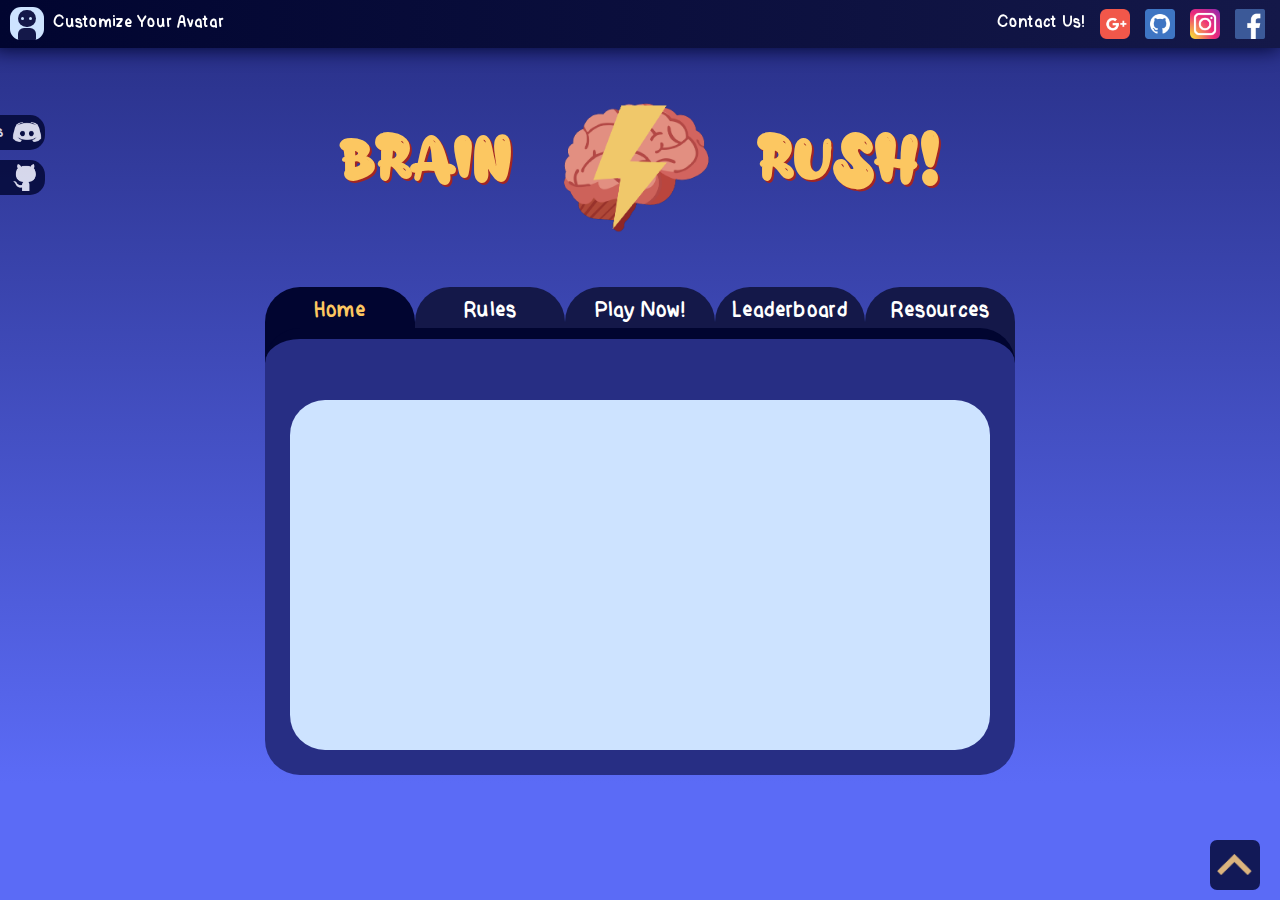
<file: index.html>
<!DOCTYPE html>
<html>
<head>
	<title> Brain Rush </title>
	<meta charset="UTF-8">
	<meta name="author" content="ORDONA, Victoria Alexandra I.">
	<meta name="keywords" content= "Home, Brain, Rush"> 
	<meta name="revised" content="08-05-2022">
	<link rel="icon" href="images/icons/brainRush.png" type="image/png"> 
	<link rel="stylesheet" type="text/css" href="css/brainRush.css">
</head>
<body>

<header>
<div id = "header">
	<div id = "user">
		<div id = "userBody">
			<div id = "userHead">
				<div class = "eyes" id = "leftEye"> </div>
				<div class = "eyes" id = "rightEye"> </div>
			</div>
		</div>
	</div>

	<p id = "leftText" onclick = "openCustom();"> Customize Your Avatar </p>
	<a href = "https://www.facebook.com/victoria.ordona.501/" target = "blank"> <div class = "socialLinks" id = "facebook"> </div> </a>
	<a href = "https://www.instagram.com/victxria.xrdxna/" target = "blank"> <div class = "socialLinks" id = "instagram"> </div> </a>
	<a href = "https://github.com/viordona" target = "blank"> <div class = "socialLinks" id = "github"> </div> </a>
	<a href = "mailto:b2025viordona@pshs.edu.ph" target = "blank"> <div class = "socialLinks" id = "gmail"> </div> </a>
	<p id = "rightText"> Contact Us! </p>
</div>
</header>

<section>
<div id = "customization">
	<form id = "avatar">
		<div id = "closeCustom" onclick = "closeCustom();"> X </div>
		<div id = "customUser">
			<div id = "gameUser">
				<div id = "user">
					<div id = "userBody">
						<div id = "userHead">
							<div class = "eyes" id = "leftEye"> </div>
							<div class = "eyes" id = "rightEye"> </div>
						</div>
					</div>
				</div>
			</div>
		</div>
		<div id = "customChoices">
			<label for = "bgColor"> Background Color: </label>
			<input type = "color" id = "bgColor" name = "bgColor" value = "#cde3ff" onfocus = "changeToGreen(this);"><br><br>
			<label for = "headColor"> Head Color: </label>
			<input type = "color" id = "headColor" name = "headColor" value = "#141849" onfocus = "changeToGreen(this);"><br><br>
			<label for = "leftEyeColor:"> Left Eye Color: </label>
			<input type = "color" id = "leftEyeColor" name = "leftEyeColor" value = "#cde3ff" onfocus = "changeToGreen(this);"><br><br>
			<label for = "rightEyeColor"> Right Eye Color: </label>
			<input type = "color" id = "rightEyeColor" name = "rightEyeColor" value = "#cde3ff" onfocus = "changeToGreen(this);"><br><br>
			<label for = "bodyColor"> Body Color: </label>
			<input type = "color" id = "bodyColor" name = "bodyColor" value="#141849" onfocus = "changeToGreen(this);"><br><br>
			<label for = "username" id = "customName"></label>
			<input type = "text" id = "username" class = "customRight" name = "username" value = "You" maxlength = "15" onfocus = "changeToGreen(this);" onblur = "changeToRed(this);"><br><br>
			<input type = "submit" onclick = "temporary();" >
			<input type = "reset" onclick = "changeToNormal();">
		</div>
	</form>
</div>
</section>

<header>
<div id = "title">
	<h1 id = "moveToCenter"> Brain </h1>
	<img id = "title" src = "images/icons/brainRush.png" alt = "Brain Rush Logo"> </img>
	<h1> Rush! </h1>
</div>
</header>

<nav>
<div id = "navigation">
	<div id = "focused"> <a href = "index.html"> Home </a> </div>
	<div class = "unfocused"> <a href = "htdocs/rules.html"> Rules </a> </div>
	<div class = "unfocused"> <a href = "htdocs/playNow.html"> Play Now! </a> </div>
	<div class = "unfocused"> <a href = "htdocs/leaderboard.html"> Leaderboard </a> </div>
	<div class = "unfocused"> <a href = "htdocs/resources.html"> Resources </a> </div>
</div>
</nav>

<section>
<div id = "body"> 
	<div id = "contentSquare"></div>
</div>
</section>

<aside>
<a href = "#"> 
	<div id = "backToTop"> 
		<img id = "arrow" src = "images/icons/arrow.png" alt = "Back To Top"> </img> 
	</div>
</a>

<div id = "sideButtonContainer">
	<div class = "sideButton"> 
		<a href = "https://www.discord.com/users/740143788831408159" target = "blank" class = "sideLink"> Questions & Suggestions </a> 
		<img id = "sideDiscord" src = "images/icons/discord.png" alt = "Discord Logo"> </img>
	</div> 
	
	<div class = "sideButton"> 
		<a href = "https://github.com/viordona/Project_SodiumOrdona.git" target = "blank" class = "sideLink"> View the Website's Code </a> 
		<img id = "sideGithub" src = "images/icons/github2.png" alt = "Discord Logo"> </img> 
	</div>
</div>
</aside>

<script src = "script/brainRush.js"></script>
<script>
alert("The home page content and footer have not been made yet, and there are many features unavailable. Please proceed to the other pages.");
</script>
</body>
</html>
</file>
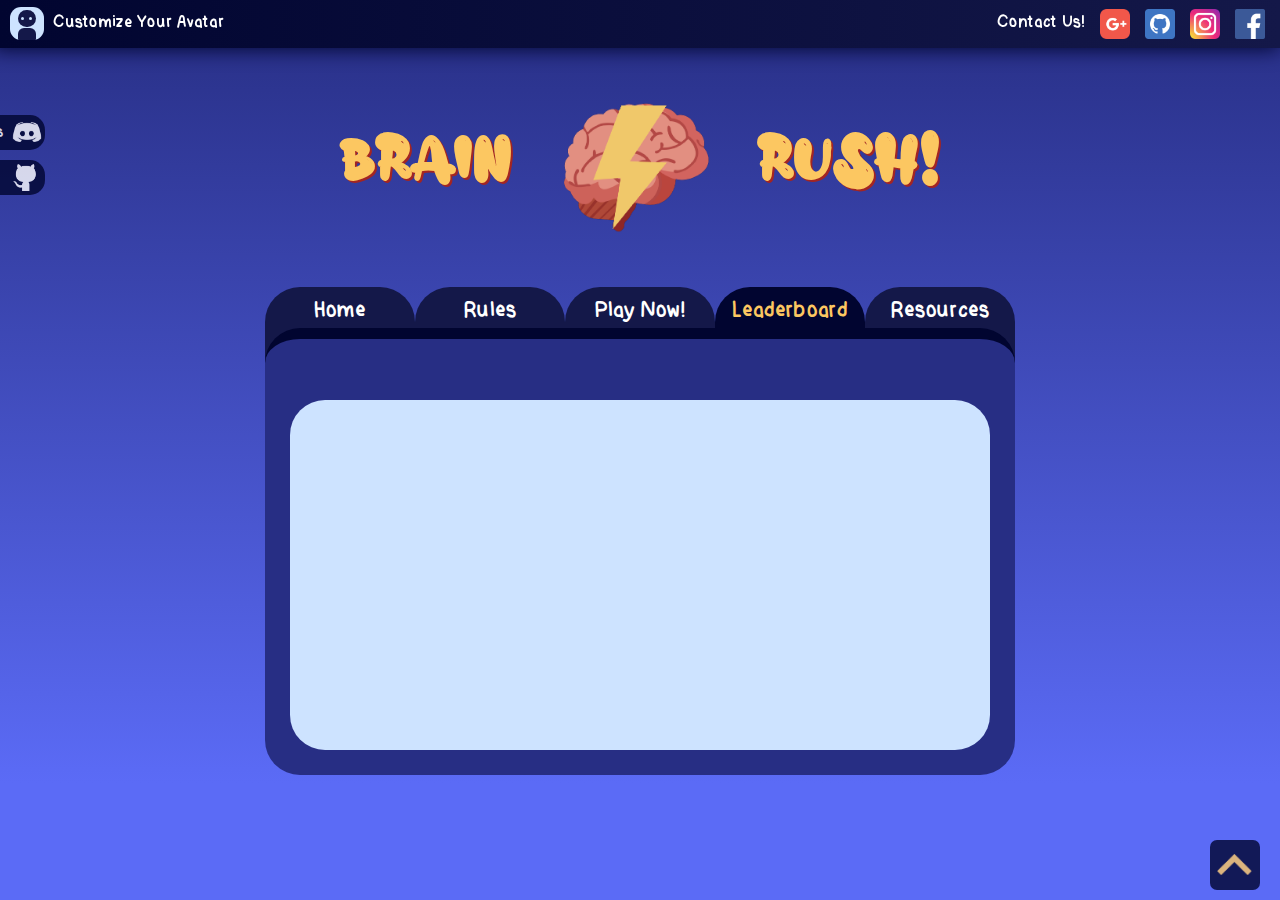
<file: htdocs/leaderboard.html>
<!DOCTYPE html>
<html>
<head>
	<title> Brain Rush </title>
	<meta charset="UTF-8">
	<meta name="author" content="ORDONA, Victoria Alexandra I.">
	<meta name="keywords" content=""> 
	<meta name="revised" content="13-05-2022">
	<link rel="icon" href="../images/icons/brainRush.png" type="image/png"> 
	<link rel="stylesheet" type="text/css" href="../css/brainRush.css">
</head>
<body>

<header>
<div id = "header">
	<div id = "user">
		<div id = "userBody">
			<div id = "userHead">
				<div class = "eyes" id = "leftEye"> </div>
				<div class = "eyes" id = "rightEye"> </div>
			</div>
		</div>
	</div>

	<p id = "leftText" onclick = "openCustom();"> Customize Your Avatar </p>
	<a href = "https://www.facebook.com/victoria.ordona.501/" target = "blank"> <div class = "socialLinks" id = "facebook"> </div> </a>
	<a href = "https://www.instagram.com/victxria.xrdxna/" target = "blank"> <div class = "socialLinks" id = "instagram"> </div> </a>
	<a href = "https://github.com/viordona" target = "blank"> <div class = "socialLinks" id = "github"> </div> </a>
	<a href = "mailto:b2025viordona@pshs.edu.ph" target = "blank"> <div class = "socialLinks" id = "gmail"> </div> </a>
	<p id = "rightText"> Contact Us! </p>
</div>
</header>

<section>
<div id = "customization">
	<form id = "avatar">
		<div id = "closeCustom" onclick = "closeCustom();"> X </div>
		<div id = "customUser">
			<div id = "gameUser">
				<div id = "user">
					<div id = "userBody">
						<div id = "userHead">
							<div class = "eyes" id = "leftEye"> </div>
							<div class = "eyes" id = "rightEye"> </div>
						</div>
					</div>
				</div>
			</div>
		</div>
		<div id = "customChoices">
			<label for = "bgColor"> Background Color: </label>
			<input type = "color" id = "bgColor" name = "bgColor" value = "#cde3ff" onfocus = "changeToGreen(this);"><br><br>
			<label for = "headColor"> Head Color: </label>
			<input type = "color" id = "headColor" name = "headColor" value = "#141849" onfocus = "changeToGreen(this);"><br><br>
			<label for = "leftEyeColor:"> Left Eye Color: </label>
			<input type = "color" id = "leftEyeColor" name = "leftEyeColor" value = "#cde3ff" onfocus = "changeToGreen(this);"><br><br>
			<label for = "rightEyeColor"> Right Eye Color: </label>
			<input type = "color" id = "rightEyeColor" name = "rightEyeColor" value = "#cde3ff" onfocus = "changeToGreen(this);"><br><br>
			<label for = "bodyColor"> Body Color: </label>
			<input type = "color" id = "bodyColor" name = "bodyColor" value="#141849" onfocus = "changeToGreen(this);"><br><br>
			<label for = "username" id = "customName"></label>
			<input type = "text" id = "username" class = "customRight" name = "username" value = "You" maxlength = "15" onfocus = "changeToGreen(this);" onblur = "changeToRed(this);"><br><br>
			<input type = "submit" onclick = "temporary();" >
			<input type = "reset" onclick = "changeToNormal();">
		</div>
	</form>
</div>

<header>
<div id = "title">
	<h1 id = "moveToCenter"> Brain </h1>
	<img id = "title" src = "../images/icons/brainRush.png" alt = "Brain Rush Logo"> </img>
	<h1> Rush! </h1>
</div>
</header>

<nav>
<div id = "navigation">
	<div class = "unfocused"> <a href = "../index.html"> Home </a> </div>
	<div class = "unfocused"> <a href = "rules.html"> Rules </a> </div>
	<div class = "unfocused"> <a href = "playNow.html"> Play Now! </a> </div>
	<div id = "focused"> <a href = "leaderboard.html"> Leaderboard </a> </div>
	<div class = "unfocused"> <a href = "resources.html"> Resources </a> </div>
</div>
</nav>

<section>
<div id = "body"> 
	<div id = "contentSquare"></div>
</div>
</section>

<aside>
<a href = "#"> 
	<div id = "backToTop"> 
		<img id = "arrow" src = "../images/icons/arrow.png" alt = "Back To Top"> </img> 
	</div>
</a>

<div id = "sideButtonContainer">
	<div class = "sideButton"> 
		<a href = "https://www.discord.com/users/740143788831408159" target = "blank" class = "sideLink"> Questions & Suggestions </a> 
		<img id = "sideDiscord" src = "../images/icons/discord.png" alt = "Discord Logo"> </img>
	</div> 
	
	<div class = "sideButton"> 
		<a href = "https://github.com/viordona/Project_SodiumOrdona.git" target = "blank" class = "sideLink"> View the Website's Code </a> 
		<img id = "sideGithub" src = "../images/icons/github2.png" alt = "Discord Logo"> </img> 
	</div>
</div>
</aside>

<script src = "../script/brainRush.js"> </script>
<script>
alert("The code for leaderboard is unfinished, so it is currently unavailable. Please proceed to the other pages.");
</script>

</body>
</html>
</file>
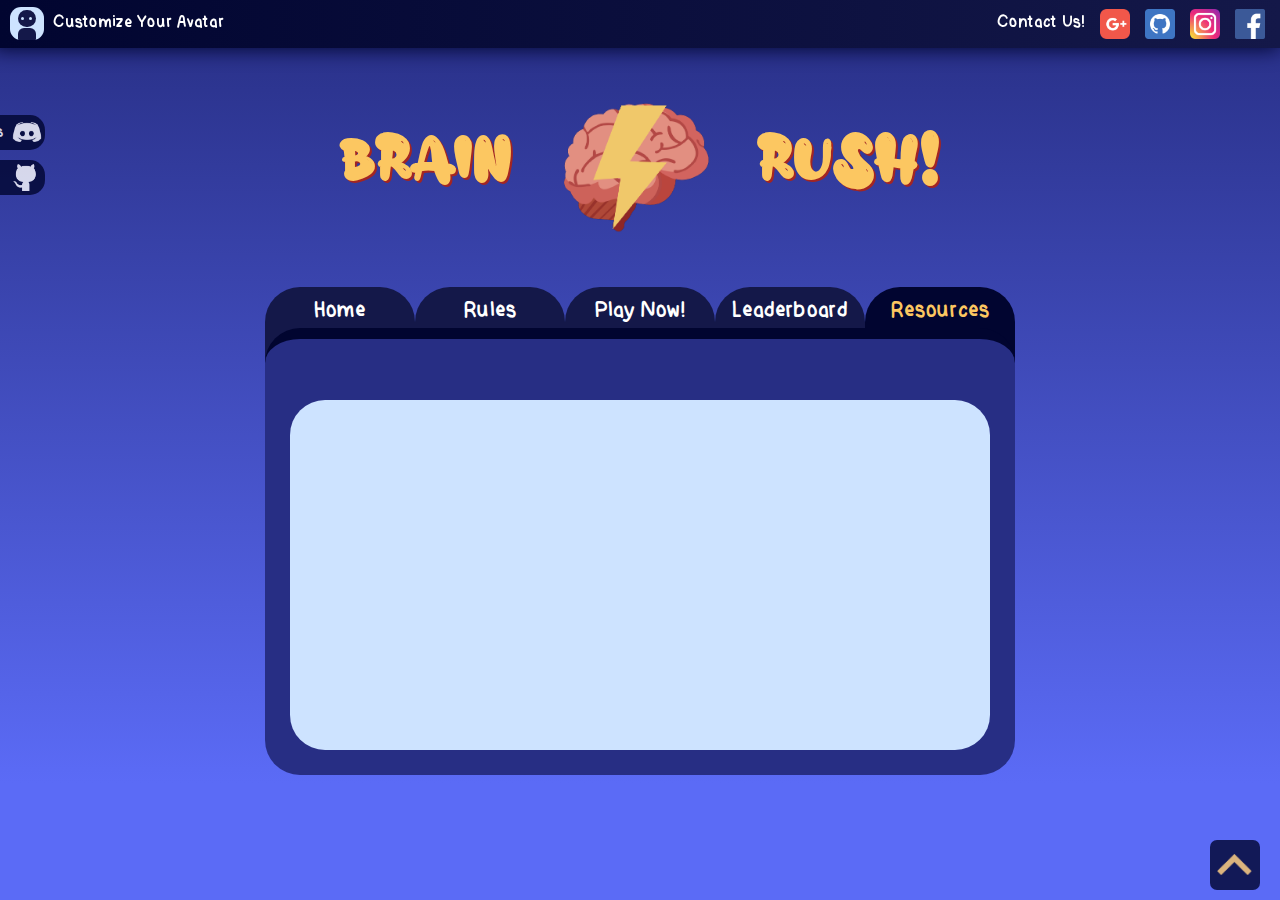
<file: htdocs/resources.html>
<!DOCTYPE html>
<html>
<head>
	<title> Brain Rush </title>
	<meta charset="UTF-8">
	<meta name="author" content="ORDONA, Victoria Alexandra I.">
	<meta name="keywords" content="Resources, Brain, Rush"> 
	<meta name="revised" content="08-05-2022">
	<link rel="icon" href="../images/icons/brainRush.png" type="image/png"> 
	<link rel="stylesheet" type="text/css" href="../css/brainRush.css">
</head>
<body>

<header>
<div id = "header">
	<div id = "user">
		<div id = "userBody">
			<div id = "userHead">
				<div class = "eyes" id = "leftEye"> </div>
				<div class = "eyes" id = "rightEye"> </div>
			</div>
		</div>
	</div>

	<p id = "leftText" onclick = "openCustom();"> Customize Your Avatar </p>
	<a href = "https://www.facebook.com/victoria.ordona.501/" target = "blank"> <div class = "socialLinks" id = "facebook"> </div> </a>
	<a href = "https://www.instagram.com/victxria.xrdxna/" target = "blank"> <div class = "socialLinks" id = "instagram"> </div> </a>
	<a href = "https://github.com/viordona" target = "blank"> <div class = "socialLinks" id = "github"> </div> </a>
	<a href = "mailto:b2025viordona@pshs.edu.ph" target = "blank"> <div class = "socialLinks" id = "gmail"> </div> </a>
	<p id = "rightText"> Contact Us! </p>
</div>
</header>

<section>
<div id = "customization">
	<form id = "avatar">
		<div id = "closeCustom" onclick = "closeCustom();"> X </div>
		<div id = "customUser">
			<div id = "gameUser">
				<div id = "user">
					<div id = "userBody">
						<div id = "userHead">
							<div class = "eyes" id = "leftEye"> </div>
							<div class = "eyes" id = "rightEye"> </div>
						</div>
					</div>
				</div>
			</div>
		</div>
		<div id = "customChoices">
			<label for = "bgColor"> Background Color: </label>
			<input type = "color" id = "bgColor" name = "bgColor" value = "#cde3ff" onfocus = "changeToGreen(this);"><br><br>
			<label for = "headColor"> Head Color: </label>
			<input type = "color" id = "headColor" name = "headColor" value = "#141849" onfocus = "changeToGreen(this);"><br><br>
			<label for = "leftEyeColor:"> Left Eye Color: </label>
			<input type = "color" id = "leftEyeColor" name = "leftEyeColor" value = "#cde3ff" onfocus = "changeToGreen(this);"><br><br>
			<label for = "rightEyeColor"> Right Eye Color: </label>
			<input type = "color" id = "rightEyeColor" name = "rightEyeColor" value = "#cde3ff" onfocus = "changeToGreen(this);"><br><br>
			<label for = "bodyColor"> Body Color: </label>
			<input type = "color" id = "bodyColor" name = "bodyColor" value="#141849" onfocus = "changeToGreen(this);"><br><br>
			<label for = "username" id = "customName"></label>
			<input type = "text" id = "username" class = "customRight" name = "username" value = "You" maxlength = "15" onfocus = "changeToGreen(this);" onblur = "changeToRed(this);"><br><br>
			<input type = "submit" onclick = "temporary();" >
			<input type = "reset" onclick = "changeToNormal();">
		</div>
	</form>
</div>
</section>

<header>
<div id = "title">
	<h1 id = "moveToCenter"> Brain </h1>
	<img id = "title" src = "../images/icons/brainRush.png" alt = "Brain Rush Logo"> </img>
	<h1> Rush! </h1>
</div>
</header>

<nav>
<div id = "navigation">
	<div class = "unfocused"> <a href = "../index.html"> Home </a> </div>
	<div class = "unfocused"> <a href = "rules.html"> Rules </a> </div>
	<div class = "unfocused"> <a href = "playNow.html"> Play Now! </a> </div>
	<div class = "unfocused"> <a href = "leaderboard.html"> Leaderboard </a> </div>
	<div id = "focused"> <a href = "resources.html"> Resources </a> </div>
</div>
</nav>

<section>
<div id = "body"> 
	<div id = "contentSquare"></div>
</div>
<section>

<aside>
<a href = "#"> 
	<div id = "backToTop"> 
		<img id = "arrow" src = "../images/icons/arrow.png" alt = "Back To Top"> </img> 
	</div>
</a>

<div id = "sideButtonContainer">
	<div class = "sideButton"> 
		<a href = "https://www.discord.com/users/740143788831408159" target = "blank" class = "sideLink"> Questions & Suggestions </a> 
		<img id = "sideDiscord" src = "../images/icons/discord.png" alt = "Discord Logo"> </img>
	</div> 
	
	<div class = "sideButton"> 
		<a href = "https://github.com/viordona/Project_SodiumOrdona.git" target = "blank" class = "sideLink"> View the Website's Code </a> 
		<img id = "sideGithub" src = "../images/icons/github2.png" alt = "Discord Logo"> </img> 
	</div>
</div>
</aside>

<script src = "../script/brainRush.js"></script>
<script>
alert("The page's resources have not been properly cited yet. Please refer to this link for the incomplete list of resource links: \n \nhttps://docs.google.com/document/d/1Ml18H5k0UaKwKME5ZilOGVwkNOCPnVFvgoXnvIr-pMU/edit?usp=sharing ");
</script>

</body>
</html>
</file>
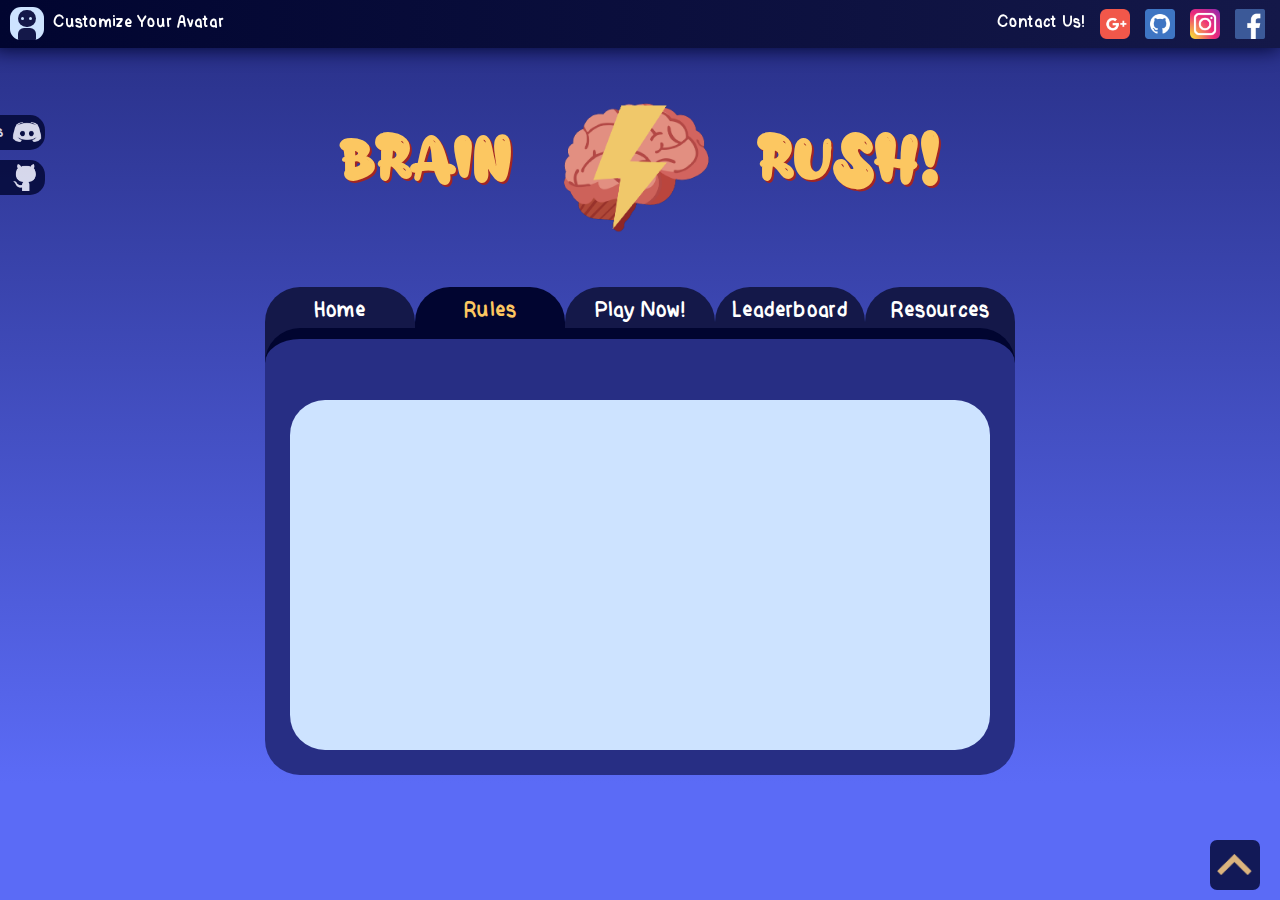
<file: htdocs/rules.html>
<!DOCTYPE html>
<html>
<head>
	<title> Brain Rush </title>
	<meta charset="UTF-8">
	<meta name="author" content="ORDONA, Victoria Alexandra I.">
	<meta name="keywords" content="Rules, Brain, Rush"> 
	<meta name="revised" content="13-05-2022">
	<link rel="icon" href="../images/icons/brainRush.png" type="image/png"> 
	<link rel="stylesheet" type="text/css" href="../css/brainRush.css">
</head>
<body>

<header>
<div id = "header">
	<div id = "user">
		<div id = "userBody">
			<div id = "userHead">
				<div class = "eyes" id = "leftEye"> </div>
				<div class = "eyes" id = "rightEye"> </div>
			</div>
		</div>
	</div>

	<p id = "leftText" onclick = "openCustom();"> Customize Your Avatar </p>
	<a href = "https://www.facebook.com/victoria.ordona.501/" target = "blank"> <div class = "socialLinks" id = "facebook"> </div> </a>
	<a href = "https://www.instagram.com/victxria.xrdxna/" target = "blank"> <div class = "socialLinks" id = "instagram"> </div> </a>
	<a href = "https://github.com/viordona" target = "blank"> <div class = "socialLinks" id = "github"> </div> </a>
	<a href = "mailto:b2025viordona@pshs.edu.ph" target = "blank"> <div class = "socialLinks" id = "gmail"> </div> </a>
	<p id = "rightText"> Contact Us! </p>
</div>
</header>

<section>
<div id = "customization">
	<form id = "avatar">
		<div id = "closeCustom" onclick = "closeCustom();"> X </div>
		<div id = "customUser">
			<div id = "gameUser">
				<div id = "user">
					<div id = "userBody">
						<div id = "userHead">
							<div class = "eyes" id = "leftEye"> </div>
							<div class = "eyes" id = "rightEye"> </div>
						</div>
					</div>
				</div>
			</div>
		</div>
		<div id = "customChoices">
			<label for = "bgColor"> Background Color: </label>
			<input type = "color" id = "bgColor" name = "bgColor" value = "#cde3ff" onfocus = "changeToGreen(this);"><br><br>
			<label for = "headColor"> Head Color: </label>
			<input type = "color" id = "headColor" name = "headColor" value = "#141849" onfocus = "changeToGreen(this);"><br><br>
			<label for = "leftEyeColor:"> Left Eye Color: </label>
			<input type = "color" id = "leftEyeColor" name = "leftEyeColor" value = "#cde3ff" onfocus = "changeToGreen(this);"><br><br>
			<label for = "rightEyeColor"> Right Eye Color: </label>
			<input type = "color" id = "rightEyeColor" name = "rightEyeColor" value = "#cde3ff" onfocus = "changeToGreen(this);"><br><br>
			<label for = "bodyColor"> Body Color: </label>
			<input type = "color" id = "bodyColor" name = "bodyColor" value="#141849" onfocus = "changeToGreen(this);"><br><br>
			<label for = "username" id = "customName"></label>
			<input type = "text" id = "username" class = "customRight" name = "username" value = "You" maxlength = "15" onfocus = "changeToGreen(this);" onblur = "changeToRed(this);"><br><br>
			<input type = "submit" onclick = "temporary();" >
			<input type = "reset" onclick = "changeToNormal();">
		</div>
	</form>
</div>
</section>

<header>
<div id = "title">
	<h1 id = "moveToCenter"> Brain </h1>
	<img id = "title" src = "../images/icons/brainRush.png" alt = "Brain Rush Logo"> </img>
	<h1> Rush! </h1>
</div>
</header>

<nav>
<div id = "navigation">
	<div class = "unfocused"> <a href = "../index.html"> Home </a> </div>
	<div id = "focused"> <a href = "rules.html"> Rules </a> </div>
	<div class = "unfocused"> <a href = "playNow.html"> Play Now! </a> </div>
	<div class = "unfocused"> <a href = "leaderboard.html"> Leaderboard </a> </div>
	<div class = "unfocused"> <a href = "resources.html"> Resources </a> </div>
</div>
</nav>

<section>
<div id = "body"> 
	<div id = "contentSquare"></div>
</div>
<section>

<aside>
<a href = "#"> 
	<div id = "backToTop"> 
		<img id = "arrow" src = "../images/icons/arrow.png" alt = "Back To Top"> </img> 
	</div>
</a>

<div id = "sideButtonContainer">
	<div class = "sideButton"> 
		<a href = "https://www.discord.com/users/740143788831408159" target = "blank" class = "sideLink"> Questions & Suggestions </a> 
		<img id = "sideDiscord" src = "../images/icons/discord.png" alt = "Discord Logo"> </img>
	</div> 
	
	<div class = "sideButton"> 
		<a href = "https://github.com/viordona/Project_SodiumOrdona.git" target = "blank" class = "sideLink"> View the Website's Code </a> 
		<img id = "sideGithub" src = "../images/icons/github2.png" alt = "Discord Logo"> </img> 
	</div>
</div>
</aside>

<script src = "../script/brainRush.js"> </script>
<script>
alert("The rules page content and footer have not been made yet, and there are many features unavailable. Please proceed to the other pages.");
</script>

</body>
</html>
</file>
<file: css/brainRush.css>
/* The way the code is split is similar to the site's format for easy viewing. */

/* The code below is for the settings of the website as a whole */
@font-face {
	font-family: write;
	src: url(../fonts/IWouldWriteItAll.ttf);
}

@font-face {
	font-family: alloy;
	src: url(../fonts/AlloyInk-nRLyO.ttf);
}

:root {
	scroll-behavior: smooth;
    background-size: 100%, 100px;
	background-color: #5B6BF6;
	background-image: linear-gradient(#272E84, #5B6BF6);
	background-repeat: no-repeat;
}

/* The code below is for the header */
#header {
	z-index: 6;
	position: fixed;
	width: 100%;
	height: 50px;
	margin-top: -10px;
	margin-left: -8px;
	background-image: linear-gradient(to right, #010530, #141849);
	transition: 0.7s;
	overflow-y:auto;
}

#header:hover {
	box-shadow: -4px -2px 20px 3px #010530;
}

#header p{
	color: white;
	font-family: write, georgia;
}

#leftText {
	float: left;
	margin-left: 10px;
	transition: 0.4s;
	cursor: pointer;
}

#leftText:hover {
	text-decoration: underline;
}

#rightText {
	float: right;
	margin-right: 15px;
}

/* This section of the header code is for the user's avatar. Its functionality is still being worked on. */
#user {
	float: left;
	width: 34px;
	height: 33px;
	margin-top: 9px;
	margin-left: 10px;
	border-radius: 11px;
	background-color: #cde3ff;
	transition: 0.5s;
}

#userHead {
	position: relative;
	width: 17.5px;
	height: 17.5px;
	bottom: 18.2px;
	border-radius: 10px;
	background-color: #141849;
}

.eyes {
	position: relative;
	float: left;
	height: 3px;
	width: 3px;
	border-radius: 3px;
	background-color: #cde3ff;
}
	
#leftEye {
	margin-top: 7px;
	margin-left: 3.2px;
}

#rightEye {
	margin-top: -3px;
	margin-left: 11px;
}

#userBody {
	position: relative;
	height: 11.9px;
	width: 18px;
	margin-top: 21px;
	margin-left: 8px;
	border-top-right-radius: 6px;
	border-top-left-radius: 6px;
	border-bottom-left-radius: 1px;
	border-bottom-right-radius: 1px;
	background-color: #141849;
	
}

#gameUser {
	transform: scale(1.3);
	float: left;
	margin-top: -13px;
	margin-left: 15px;
}

#customization {
	z-index: 12;
	position: fixed;
	height: 300px;
	width: 500px;
	left: 50%;
    top: 50%;
	padding: 20px;
	border-radius: 20px;
	border: 4px solid #F6B332;
    transform: translate(-50%, -50%);
	color: #010530;
	background-color: #fcc761;
	font-family: write, georgia;
	opacity: 0;
	visibility: hidden;
}

#customChoices {
	margin-left: 25px;
}

#customChoices > input {
	border: 1px solid #010530;
	border-radius: 2px;
	color: #010530;
	font-family: write, georgia;
	cursor: pointer;
}

#customChoices > input[type="submit"], #customChoices > input[type="reset"], #customChoices > input[type="text"]{
	padding: 5px;
	transition: 0.4s;
}

#customChoices > input[type="submit"]:hover, #customChoices > input[type="reset"]:hover, #customChoices > input[type="text"]:hover{
	background-color: #010530;
	color: white;
}

#bgColor {
	margin-top: 15px;
}

#customName {
	display: block;
	margin-left: 300px;
	margin-top: -25px;
	 
}
.customRight {
	float: right;
	width: 105px;
	margin-top: -10px;
	margin-right: 80px;	
}

#customUser {
	float: right;
	margin-top: 100px;
	margin-right: 160px;
	transform: scale(4);
}

#closeCustom {
	width: 35px;
	height: 35px;
	margin-top: -35px;
	margin-left: 495px;
	border-radius: 40px;
	background-color: #A81B1B;
	color: white;
	text-align: center;
	font-size: 34px;
	transition: 0.7s;
	cursor: pointer;
}

#closeCustom:hover {
	color: #A81B1B;
	background-color: white;
}

/* The section of code below shows the code for the social links. */
.socialLinks {
	z-index: 6;
	float: right;
	width: 30px;
	height: 30px;
	margin-top: 11px;
	margin-right: 15px;
	background-size: 30px 30px;
}

#facebook {
	background-image: url("../images/icons/facebook.png");
	transition: 0.3s;
}

#facebook:hover {
	background-image: url("../images/icons/facebookHover.png");
}

#instagram {
	background-image: url("../images/icons/instagram.png");
	transition: 0.3s;
}

#instagram:hover {
	background-image: url("../images/icons/instagramHover.png");
}

#github {
	background-image: url("../images/icons/github.png");
	transition: 0.3s;
}

#github:hover {
	background-image: url("../images/icons/githubHover.png");
}

#gmail {
	background-image: url("../images/icons/gmail.png");
	transition: 0.3s;
}

#gmail:hover {
	background-image: url("../images/icons/gmailHover.png");
}


/* The code below is for the title of the website. It is the website's second header. */
#title {
	overflow: hidden;
	width: 700px;
	height: 160px;
	margin: auto;
	padding: 45px;
}

#title h1 {
	color: #fcc761;
	font-size: 60px;
	float: left;
	margin-top: 78px;
	text-shadow: 2px 2px #A32523;
	font-family: alloy, georgia;
	
}

#moveToCenter {
	margin-left: 50px;
}

#title img {
	float: left;
	width: 155px;
	height: 140px;
	
}


/* The code below is for the navigation. */
#navigation {
	z-index: 1;
	position: relative;
	width: 750px;
	height: 70px;
	margin: auto;
}

#navigation > div {
	float: left;
	border-radius: 35px;
	width: 150px;
	height: 113px;
	margin-top: 29px;
	transition: 0.3s;
}

#navigation > div:hover {
	margin-top: 23px;
}

#navigation a {
	display: block;
	color: white;
	margin-top: 11px;
	text-align: center;
	text-decoration: none;
	font-family: write;
	font-size: 21px;
}

.unfocused {
	background-color: #141849;
}

.unfocused:hover{
	background-color: #fcc761;
}

#focused {
	background-color: #010530;
}

#focused > a{
	color: #fcc761;
}


/* The code below styles the website's content. */
#body {
	z-index: 2;
	position: relative;
	border-radius: 35px;
	border-top: 11px solid #010530;
	width: 750px;
	height: 436px;
	margin: auto;
	background-color: #272E84;
}

#contentSquare {
	clear: both;
	z-index: 3;
	border-radius: 35px;
	width: 700px;
	height: 350px;
	margin-top: 25px;
	margin-bottom: 100px;
	margin-left: auto;
	margin-right: auto;
	background-color: #cde3ff;
}


/* This part of the code styles all the elements found at the website's sides. */
/* The back to top button code is found in this section. */
#backToTop {
	z-index: 6;
	position: fixed;
	border-radius: 7px;
	width: 50px;
	height: 50px;
	bottom: 10px;
	right: 20px;
	background-color: #010530;
	opacity: 0.8;
	transition: 0.5s;
}

#backToTop:hover {
	opacity: 1;
}

#arrow {
	width: 35px;
	margin-top: 13.5px;
	margin-left: 7px;
	
}

/* The side button code is found in this section. */
#sideButtonContainer {
	z-index: 6;
	position: fixed;
	width: 430px;
	height: 100px;
	margin-top: -670px;
	left: -205px;
}

.sideButton {
	border-radius: 15px;
	width: 250px;
	height: 35px;
	margin-top: 10px;
	background-color: #010530;
	opacity: 0.8;
	transition: 1.1s;
}

.sideButton:hover {
	opacity: 1;
	margin-left: 175px;
}

.sideLink {
	float: left;
	margin-top: 9px;
	color: white;
	text-indent: 35px;
	text-decoration: none;
	font-size: 14.75px;
	font-family: write, georgia;
}

.sideLink:hover {
	text-decoration: underline;
}

#sideDiscord {
	width: 30px;
	margin-top: 2px;
	margin-left: 8.3px;
}

#sideGithub {
	width: 27px;
	margin-top: 4px;
	margin-left: 13px;
}
</file>
